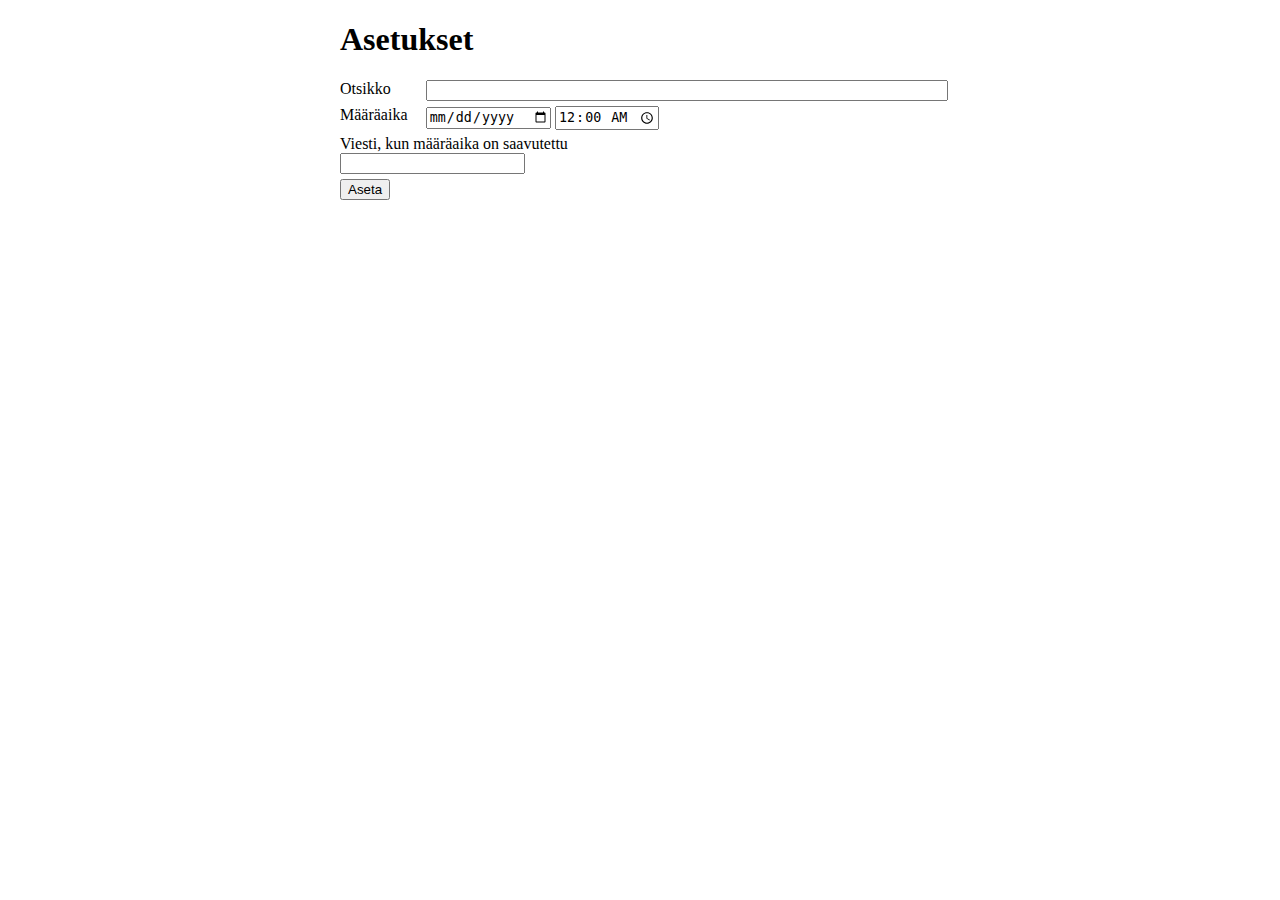
<file: index.html>
<!DOCTYPE html>
<html>

<head>
    <meta charset='utf-8'>
    <title>Laskee aikaa</title>
    <meta name='viewport' content='width=device-width, initial-scale=1'>
    <link rel='stylesheet' type='text/css' media='screen' href='index.css'>
    <!-- <script src='main.js'></script>-->
</head>

<body>
    <main>
        <h1 id="ot">Aikaa jäljellä</h1>
        <section class="time-display">
            <div class="time-container days">
                <div class="value" id="day" data-key="d">00</div>
                <div class="unit">d</div>
            </div>
            <div class="time-container hours">
                <div class="value" id="hour" data-key="h">00</div>
                <div class="unit">h</div>
            </div>
            <div class="time-container minutes">
                <div class="value" id="min" data-key="m">00</div>
                <div class="unit">m</div>
            </div>
            <div class="time-container seconds">
                <div class="value" id="sec" data-key="s">00</div>
                <div class="unit">s</div>
            </div>
        </section>
        <div><br><br>
            <a href="config.html" id="linkki">Muuta asetuksia</a>
        </div>
        <script src="main.js"></script>
    </main>
</body>

</html>
</file>
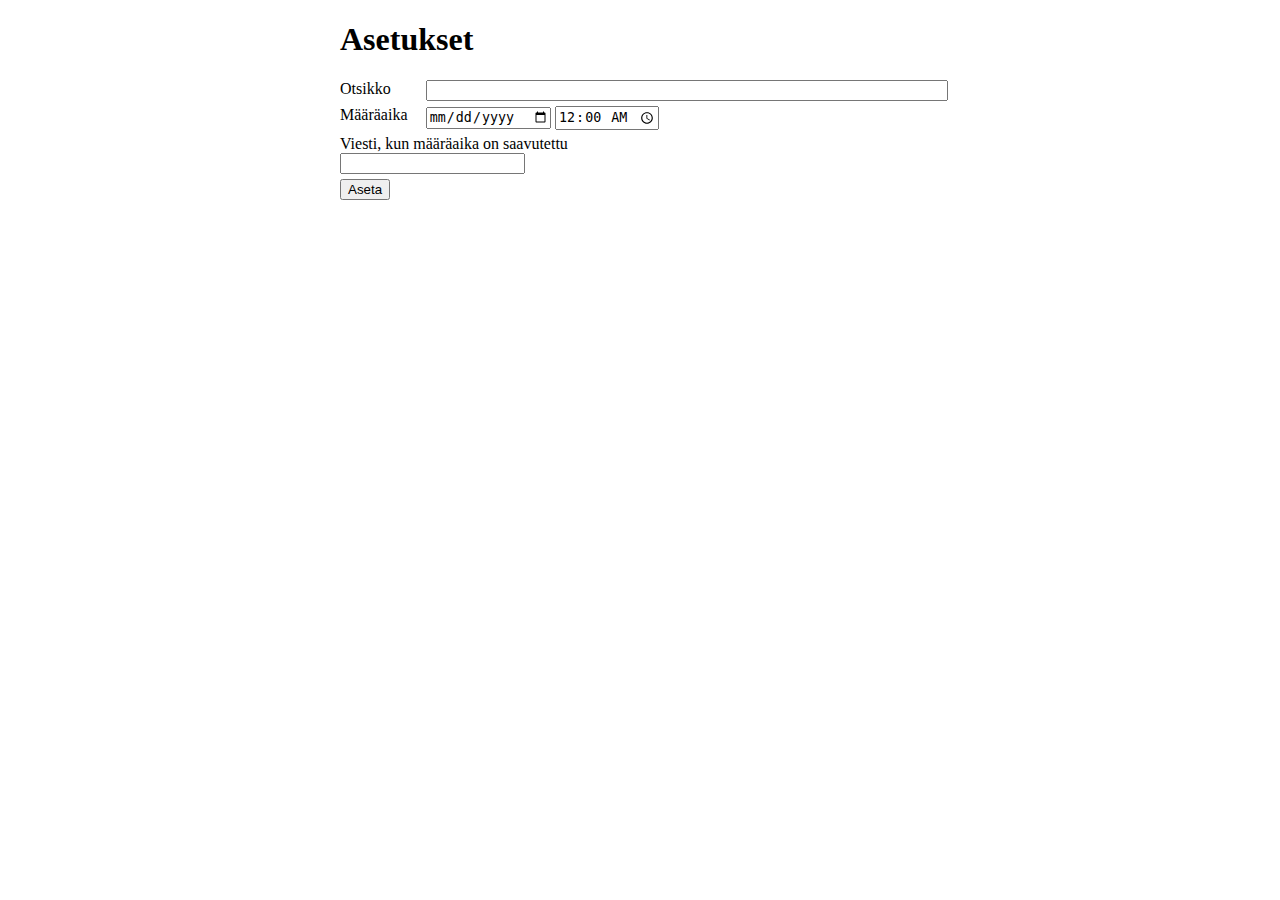
<file: config.html>
<!DOCTYPE html>
<html>

<head>
    <meta charset='utf-8'>
    <meta http-equiv='X-UA-Compatible' content='IE=edge'>
    <title>Page Title</title>
    <meta name='viewport' content='width=device-width, initial-scale=1'>
    <link rel='stylesheet' type='text/css' media='screen' href='config.css'>
</head>

<body>
    <h1>Asetukset</h1>
    <form id="config-form">
        <div class="field">
            <label for="title">Otsikko</label>
            <div>
                <input name="title" type="text" id="otsikko">
            </div>
        </div>
        <div class="field">
            <label for="date">Määräaika</label>
            <div>
                <input name="date" type="date" id="pva">
                <input name="time" type="time" value="00:00" id="klo">
            </div>
        </div>
        <label for="message">Viesti, kun määräaika on saavutettu</label>
            <div>
                <input name="message" type="text" id="viesti">
            </div>
        <div class="field">
            <button type="submit">Aseta</button>
        </div>
    </form>
    <script src='config.js'></script>
</body>

</html>
</file>
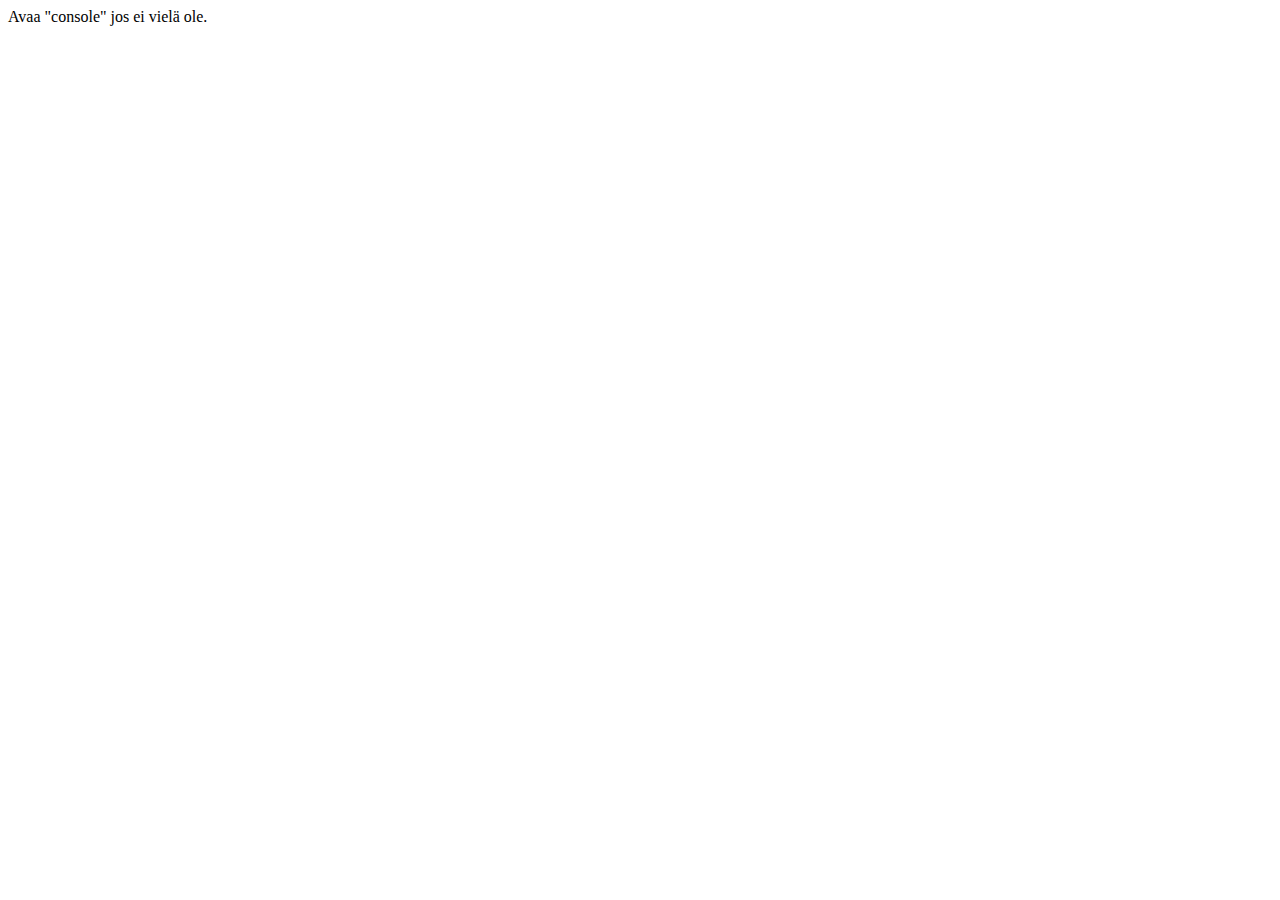
<file: tehtava.html>
<!DOCTYPE html>
<html>

<head>
    <meta charset='utf-8'>
    <title>Contdown - tehtävä osio</title>
    <meta name='viewport' content='width=device-width, initial-scale=1'>
    <!-- <link rel='stylesheet' type='text/css' media='screen' href='index.css'> -->
</head>

<body>
        Avaa "console" jos ei vielä ole.
</body>

<script src="tehtava.js"></script>
</html>
</file>
<file: index.css>
@import url('https://fonts.googleapis.com/css?family=Montserrat');

html {
    box-sizing: border-box;
    height: 100%;
}
body {
    width: 100%;
    height: 100%;
    background-color: mediumblue;
    display: flex;
    justify-content: center;
    align-items: center;
}

main {
    color: white;
    font-family: 'Montserrat', sans-serif;
    text-align: center;
}

.time-display {
    display: flex;
    flex-direction: row;
    justify-content: center;
}

.time-container {
    display: flex;
    flex-direction: column;
    margin: 10px;
}

.time-container .value {
    font-family: monospace;
    font-size: 3em;
}

#linkki{
    color: white;
}
</file>
<file: config.css>
body {
    max-width: 600px;
    margin: auto;
}

.field {
    display: flex;
    flex-direction: row;
    margin: 5px 0;
}

.field label {
    width: 100px;
}

.field div {
    width: 100%;
}

.field input[type="text"] {
    width: 100%;
}
</file>
